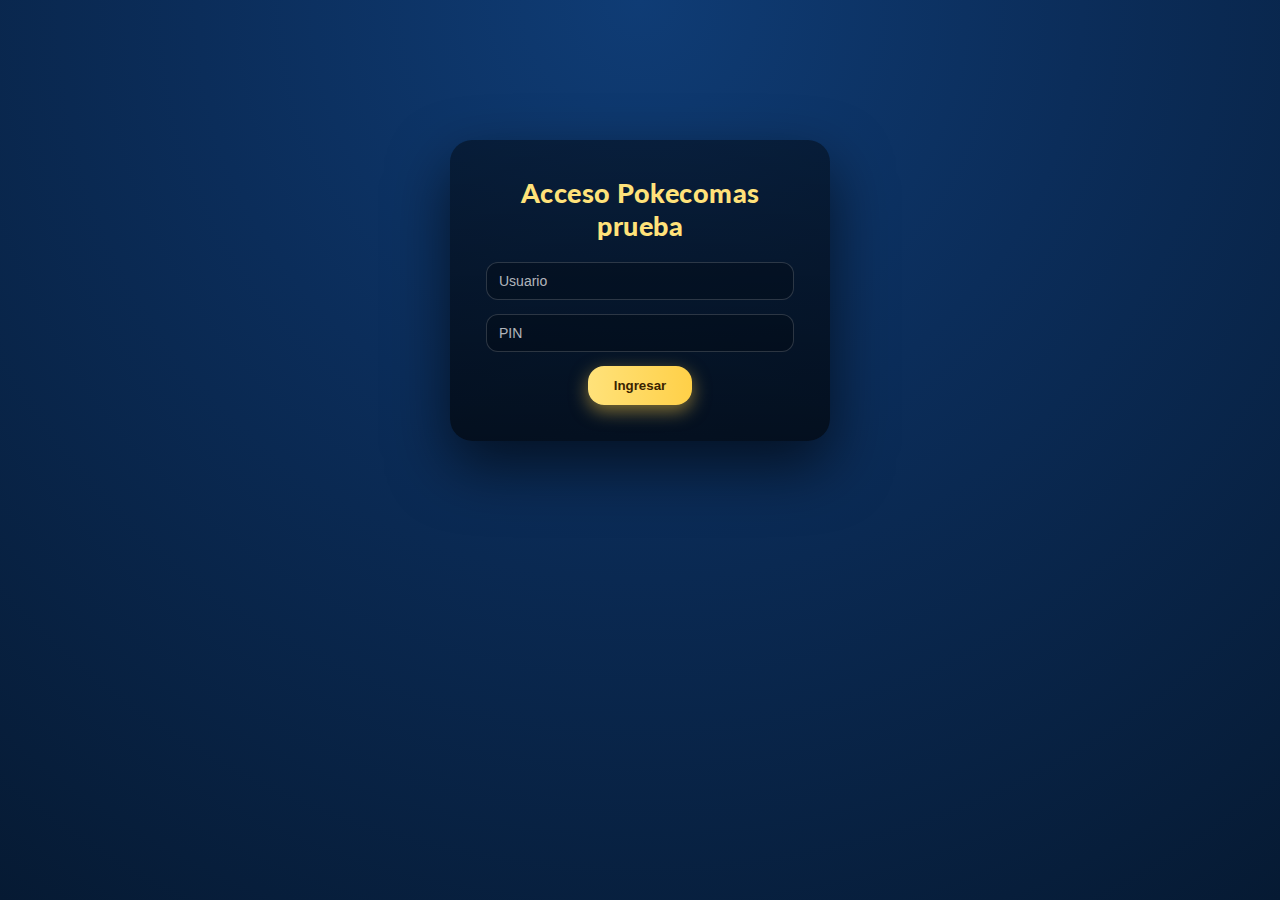
<file: panel/index.html>
<!DOCTYPE html>
<html lang="es">
<head>
  <meta charset="UTF-8" />
  <title>Panel Pokecomas</title>
  <link rel="icon" type="image/png" href="favicon.png" />
  <link rel="stylesheet" href="panel.css" />
</head>
<body>

  <!-- ===== LOGIN ===== -->
  <div id="login" class="login-box">
    <h2>Acceso Pokecomas prueba</h2>

    <form id="loginForm">
      <input id="user" placeholder="Usuario" required />
      <input id="pin" type="password" placeholder="PIN" required />
      <button type="submit" class="btn-gold">Ingresar</button>
    </form>
  </div>

  <!-- ===== LOADING ===== -->
  <div id="loading" class="loading-box" style="display:none">
    <div class="spinner"></div>
    <p>Cargando usuarios…</p>
  </div>

  <!-- ===== PANEL ===== -->
  <div id="panel" class="panel-box" style="display:none">

    <!-- Tabs -->
<div class="tabs" style="display: flex; justify-content: space-between; align-items: center;">
      <div>
        <button class="tab-btn active" data-tab="tabRegistros">Códigos entrenador</button>
        <button class="tab-btn" data-tab="tabTorneos">Torneos</button>
      </div>
      <button id="btnLogout" class="btn-danger btn-mini" style="margin-left: auto;">Cerrar Sesión</button>
    </div>
    <!-- =====================================================
         TAB: TORNEOS
    ====================================================== -->
    <div id="tabTorneos" class="tab-content" style="display:none;">
      <hr style="opacity:.25; margin:30px 0;">
      <h2>Torneos</h2>

      <!-- ✅ BOTÓN CREAR CENTRADO ARRIBA -->
      <div class="card" style="text-align:center; margin-bottom:16px;">
        <button class="btn-gold" id="btnOpenCreateModal" type="button" style="min-width:220px;">
          ➕ Crear torneo
        </button>
        
      </div>

      <!-- ===== LISTA / SELECCIÓN ===== -->
      <div class="card" style="margin-bottom:12px;">
        <div style="display:flex; align-items:center; justify-content:space-between; gap:10px; flex-wrap:wrap;">
          <h3 style="margin:0;">Torneos creados</h3>

          <!-- ✅ BOTONES HORIZONTALES (debajo del título visualmente, pero aquí van a la derecha en desktop) -->
          <div class="row-actions" style="justify-content:flex-end;">
            <button class="btn-gold" id="btnTorneoParticipantes" type="button" style="margin-top:10px;">
  👥 Participantes
</button>

            <button class="btn-gold" id="btnOpenEditModal" type="button">✏️ Editar</button>
            <button class="btn-gold" id="btnTorneoRefrescarLista" type="button">📋 Recargar lista</button>
          <button class="btn-gold" id="btnTorneoAsignarNumeros" type="button" style="background:#8b5cf6;">
  🔢 Numerar Participantes
</button>
            <button class="btn-gold" id="btnTorneoToggleInscripciones" type="button">Cargando</button>
           
<button id="btnDownloadBracket" class="btn-mini" style="margin-top:10px; background: #2e7d32;">
  🏆 Descargar VS y Bracket
</button>
<button id="btnExportJson">⬇ Descargar JSON</button>
<button class="btn-gold" id="btnImportJson" type="button" style="background:#d97706;">
  ⬆ Importar JSON
</button>
<input type="file" id="fileImportJson" accept=".json" style="display:none;" />
            <button id="btnCerrarManual" class="btn-gold" style="background:#2563eb; border-color:#1d4ed8;">Fase de preparacion</button>
      <button id="btnIniciar30m" class="btn-gold" style="display:none;">Iniciar 30 Minutos</button>
      <button id="btnForceStart" class="btn-red" style="display:none;">Terminar Prep Ya</button>

<button class="btn-gold" id="btnTorneoSeed40" type="button">🧪 Poblar 40</button>

            <button class="btn-gold" id="btnTorneoGenerarSingle" type="button">🏆 Generar</button>
            <button class="btn-gold" id="btnTorneoExportarExcel" type="button" style="background:#27ae60;">
  📊 Descargar Excel
</button>
            <button class="btn-danger" id="btnTorneoEliminar" type="button">🗑️ Borrar</button>
          </div>
        </div>

        <div class="row two" style="margin-top:12px;">
          <div>
            <label>Seleccionar torneo</label>
            <select id="tSelect">
              <option value="">Cargando…</option>
            </select>
          </div>

          <!-- (opcional) espacio para cosas futuras / indicadores -->
          <div style="display:flex; align-items:end; justify-content:flex-end; gap:10px; flex-wrap:wrap;">
            <!-- Dejo estos ids por si tu JS todavía los busca (no afecta si no los usas) -->
            <button class="btn-gold" id="btnTorneoActualizar" type="button" style="display:none;">🔄 Actualizar torneo</button>
            <button class="btn-gold" id="btnTorneoGuardarReglas" type="button" style="display:none;">💾 Guardar reglas</button>
          </div>
        </div>

        <!-- ✅ STATUS -->
        <div id="torneoStatusBox" class="t-status" style="margin-top:14px;">
          <div class="t-status-top">
            <div class="t-title" id="tStatusTitle">—</div>
            <div class="t-id" id="tStatusId">—</div>
          </div>

          <div class="t-badges" id="tStatusBadges"></div>
          <div class="t-meta" id="tStatusMeta"></div>
          <div class="t-rules" id="tStatusRules"></div>
          <div class="t-inscritos" id="torneoInscritosInfo"></div>
        </div>
      </div>

      <!-- ===== MATCHES ===== -->
      <div class="card">
        <h3 style="margin:0 0 8px;">Matches</h3>

        <table>
          <thead>
  <tr>
    <th>Match</th>
    <th>Ronda</th>
    <th>Partida</th>
    <th>Editar</th>
  </tr>
</thead>

          <tbody id="torneoMatchesBody"></tbody>
        </table>
      </div>

    </div>

    <!-- =====================================================
         TAB: REGISTROS
    ====================================================== -->
    <div id="tabRegistros" class="tab-content">
      <h2>Registros pendientes</h2>

      <button id="btnActualizar" onclick="actualizarDatos()">
        🔄 Actualizar datos
      </button>

      <table>
        <thead>
          <tr>
            <th>Nombre</th>
            <th>Pokémon</th>
            <th>Código</th>
            <th>Campfire</th>
            <th>Acciones</th>
          </tr>
        </thead>
        <tbody id="tablaBody"></tbody>
      </table>
    </div>

  </div>

  <!-- ===== TOAST ===== -->
  <div id="toastBox"></div>

  <!-- =====================================================
       MODAL TORNEO (CREAR / EDITAR)
       ✅ MISMO FORM, MISMOS IDS QUE TU JS USA
  ====================================================== -->
  <div id="torneoModal" class="modal" style="display:none;">
    <div class="modal-backdrop" data-close="1"></div>

    <div class="modal-card">
      <div class="modal-head">
        <div>
          <div class="modal-title" id="torneoModalTitle">Crear torneo</div>
          <div class="modal-sub" id="torneoModalSub">Completa los datos</div>
        </div>
        <button class="modal-x" type="button" data-close="1">✕</button>
      </div>

      <div class="modal-body">

  <!-- TÍTULO / FECHA -->
  <div class="row two">
    <div>
      <label>Título del torneo</label>
      <input id="tTitle" placeholder="Ej: Torneo Pokecomas - Febrero" />
    </div>
    <div>
      <label>Fecha y hora</label>
      <input id="tDateTime" type="datetime-local" />
    </div>
  </div>

  <!-- FORMATO / MODALIDAD -->
  <div class="row two">
    <div>
      <label>Formato</label>
      <select id="tFormat">
        <option value="single">Eliminación directa</option>
        <option value="double">Doble eliminación</option>
        <option value="groups">Grupos + Playoffs</option>
        <option value="swiss">Suizo</option>
      </select>
    </div>

    <div>
      <label>Modalidad</label>
      <select id="tMode">
        <option value="presencial">Presencial</option>
        <option value="virtual">Virtual</option>
      </select>
    </div>
  </div>

  <!-- ✅ OPCIONES PRESENCIALES (AVANZADO) -->
  <div id="tVenueCard" class="card" style="margin-top:14px; display:none;">
    <div style="display:flex; align-items:center; justify-content:space-between; gap:10px;">
      <h3 style="margin:0;">Presencial: mesas y escenario</h3>
      <small class="poke-muted">Solo aparece si Modalidad = Presencial</small>
    </div>

    <div class="row two" style="margin-top:10px;">
      <div>
        <label>Mesas disponibles (partidas simultáneas)</label>
        <input id="tTablesCount" type="number" min="1" max="64" placeholder="Ej: 8" />
        <small class="poke-muted">El sistema asigna Mesa 1..N automáticamente por match.</small>
      </div>

      <div>
        <label>Escenario principal</label>
        <label class="bo-toggle" style="margin-top:6px;">
          <input type="checkbox" id="tHasMainStage" />
          <span>Activar</span>
        </label>
        <small class="poke-muted">Si está activado, la Final va siempre al escenario principal.</small>
      </div>
    </div>

    <div id="tMainStageAdv" style="margin-top:10px; display:none;">
      <div class="row two">
        <div>
          <label>Desde qué fase va al escenario</label>
          <select id="tMainStageFrom">
            <option value="final">Solo final</option>
            <option value="semis" selected>Semifinales + final</option>
            <option value="quarters">Cuartos + semis + final</option>
          </select>
        </div>

        <div>
          <label>Antes de esa fase: % aleatorio en escenario</label>
          <input id="tMainStageRandomPct" type="number" min="0" max="100" placeholder="Ej: 10" />
<small class="poke-muted">0 = ningún turno usa escenario. 100 = 1 match en escenario en cada turno.</small>
        </div>
      </div>
    </div>
  </div>


  <!-- BEST OF / SUGERIDO -->
  <div class="row two">
    <div>
      <label>Best Of</label>
      <select id="tBestOf">
        <option value="3">BO3</option>
        <option value="5">BO5</option>
      </select>
    </div>

    <div>
      <label>Sugerido (participantes)</label>
      <input id="tSuggested" placeholder="Ej: 16 (vacío = auto)" />
    </div>
  </div>

      <!-- ✅ BO POR FASE (DEFAULT: ON) -->
      <div class="card" style="margin-top:14px;">
        <div class="bo-head">
          <div class="bo-head-left">
            <h3 style="margin:0;">BO por fase</h3>

            <label class="bo-toggle" title="Si desactivas, se usa el Best Of global">
              <input type="checkbox" id="tBoPerPhase" checked />
              <span>Activado</span>
            </label>
          </div>

          <button type="button" class="icon-btn" id="btnBoAdvOpen" title="Configuración avanzada">
            ⚙
          </button>
        </div>

        <div class="bo-summary" id="tBoPhaseSummary">
          Grupos: BO1 · Llaves: BO3 · Final: BO5
        </div>

        <!-- hidden values (se guardan en Sheets) -->
        <input type="hidden" id="tBoGroups" value="1" />
        <input type="hidden" id="tBoPlayoffs" value="3" />
        <input type="hidden" id="tBoFinal" value="5" />

        <small class="poke-muted">
          Si desactivas BO por fase, se usará el “Best Of” global de arriba.
        </small>
      </div>

      <div id="matchesToolbar" style="display:flex;flex-direction:column;gap:8px;margin:10px 0 12px;">
  <div style="display:flex;gap:8px;flex-wrap:wrap;align-items:center;">
    <span style="opacity:.85;font-size:12px;">Match actual</span>
    <select id="currentMatchSelect" style="min-width:260px;flex:1;"></select>
    <button id="btnSetCurrentMatch" class="btn btn-sm btn-report">Poner actual</button>
    <button id="btnClearCurrentMatch" class="btn btn-sm btn-edit">Limpiar</button>
  </div>

  <div style="display:flex;gap:8px;flex-wrap:wrap;align-items:center;">
    <span id="battlePausedBadge" class="chip" style="padding:4px 10px;border-radius:999px;font-size:12px;">EN VIVO</span>
    <button id="btnToggleBattlePause" class="btn btn-sm">Pausar</button>
  </div>

  <div id="currentMatchHint" style="opacity:.8;font-size:12px;"></div>
</div>


  <!-- LIGA (DEBAJO de BestOf/Sugerido) -->
  <div class="row one">
    <div>
      <label>Liga</label>

      <div class="league-inline">
        <div>
          <div class="league-sub">Ligas principales</div>
          <div id="tLeagueMainChips" class="mini-chips league-chips"></div>
          <small class="poke-muted">Puedes elegir 1 a 4 ligas.</small>
        </div>

        <div>
          <div class="league-sub">Desempate</div>
          <div id="tLeagueTiebreakChips" class="mini-chips league-chips"></div>
          <small class="poke-muted">Opcional: incluso con 1 liga (ej: 2 de 1500 y desempate 500).</small>
        </div>
      </div>

      <input type="hidden" id="tLeaguePlan" value="super1500" />
      <small class="poke-muted" id="tLeaguePlanPreview"></small>
    </div>
  </div>

    <!-- PREMIOS + ESTADO -->
  <div class="card" style="margin-top:14px;">
    <h3 style="margin:0 0 8px;">Premios y estado</h3>

    <!-- Estado del torneo -->
    <div class="row two">
      <div>
        <label>Estado</label>
        <select id="tStatus">
          <option value="active">Activo</option>
          <option value="finished">Finalizado</option>
        </select>
        <small class="poke-muted">Se usa para ordenar la lista (activos arriba). También puede setearse automático al terminar la final.</small>
      </div>

      <div>
        <label>Premios (nombre + URL de ícono)</label>
        <button type="button" class="btn-ghost" id="btnAddPrize">➕ Añadir premio</button>
        <small class="poke-muted">Puedes subir imágenes a tu dominio y pegar aquí la URL.</small>
      </div>
    </div>

    <!-- lista dinámica -->
    <div id="tPrizesList" class="prize-list"></div>

    <!-- hidden: se guarda como JSON -->
    <input type="hidden" id="tPrizesJson" value="[]">
  </div>


  <!-- REGLAS -->
  <div class="card" style="margin-top:14px;">
    <h3 style="margin:0 0 8px;">Reglas del torneo</h3>
    <!-- ✅ MULTI-LIGA: editor por liga (se activa cuando eliges 2+ ligas) -->
<div id="leagueRulesBar" class="league-rules-bar" style="display:none;">
  <div class="row two">
    <div>
      <label>Editar reglas de liga</label>
      <select id="lrLeagueSelect"></select>
      <div class="tiny muted" id="lrModeNote">
        En modo multi-liga, estas reglas se guardan en <b>leagueRulesJson</b> (ya no existe “regla global”).
      </div>
    </div>

    <div>
      <label>Copiar reglas</label>
      <div class="row" style="grid-template-columns:1fr auto; gap:10px;">
        <select id="lrCopyFromSelect"></select>
        <button type="button" class="btn" id="lrCopyBtn">Copiar →</button>
      </div>
      <div class="tiny muted">Copia las reglas desde otra liga hacia la liga seleccionada.</div>
    </div>
  </div>

  <input type="hidden" id="tLeagueRulesJson" value="">
</div>

<div class="rules-grid">
  <!-- FAST -->
  <div>
    <label>Ataques básicos prohibidos (busca y selecciona)</label>
    <div class="poke-wrap">
      <input id="tBanFastSearch" placeholder="Escribe: Contraataque / Counter / a bocajarro..." autocomplete="new-password"/>
      <div id="tBanFastDrop" class="poke-dropdown"></div>
    </div>
    <div id="tBanFastChips" class="poke-chips"></div>
    <input type="hidden" id="tBanFast" value="" />
    <small class="poke-muted">Se guardará como IDs separados por coma</small>
  </div>

  <!-- CHARGED -->
  <div>
    <label>Ataques cargados prohibidos (busca y selecciona)</label>
    <div class="poke-wrap">
      <input id="tBanChargedSearch" placeholder="Escribe: Hidrocañón / Hydro Cannon / ..." autocomplete="new-password" />
      <div id="tBanChargedDrop" class="poke-dropdown"></div>
    </div>
    <div id="tBanChargedChips" class="poke-chips"></div>
    <input type="hidden" id="tBanCharged" value="" />
    <small class="poke-muted">Se guardará como IDs separados por coma</small>
  </div>

  <!-- POKÉMON: PROHIBIDO + PERMITIDO (MISMA FILA) -->
  <div>
    <label>Pokémon prohibidos (busca y selecciona)</label>
    <div class="poke-wrap">
      <input id="tBanPokemonSearch" placeholder="Escribe: pika, char, regi..." autocomplete="new-password" />
      <div id="tBanPokemonDrop" class="poke-dropdown"></div>
    </div>
    <div id="tBanPokemonChips" class="poke-chips"></div>
    <input type="hidden" id="tBanPokemon" value="" />
    <small class="poke-muted">Se guardará como IDs separados por coma (ej: 25, 25_s, 25_b1)</small>
  </div>

  <div>
    <label>Pokémon permitidos (excepciones) (busca y selecciona)</label>
    <div class="poke-wrap">
      <input id="tAllowedPokemonSearch" placeholder="Ej: registeel, sableye…" autocomplete="new-password" />
      <div id="tAllowedPokemonDrop" class="poke-dropdown"></div>
    </div>
    <div id="tAllowedPokemonChips" class="poke-chips"></div>
    <input type="hidden" id="tAllowedPokemon" value="" />
    <small class="poke-muted">Se guardará como IDs separados por coma</small>
  </div>

  <!-- TIPOS: PROHIBIDOS + PERMITIDOS -->
  <div>
    <label>Tipos prohibidos (elige)</label>
    <div id="tBanTypesChips" class="mini-chips mini-chips-ban"></div>
    <input type="hidden" id="tBanTypes" value="" />
    <small class="poke-muted">Ej: fire, water, fairy…</small>
  </div>

  <div>
    <label>Tipos permitidos (elige)</label>
    <div id="tAllowTypesChips" class="mini-chips mini-chips-allow"></div>
    <input type="hidden" id="tAllowTypes" value="" />
    <small class="poke-muted">Opcional</small>
  </div>

  <!-- CATEGORÍAS: PERMITIDAS + PROHIBIDAS -->
  <div>
    <label>Categorías permitidas (elige)</label>
    <div id="tAllowCategoriesChips" class="mini-chips mini-chips-allow"></div>
    <input type="hidden" id="tAllowCategories" value="" />
    <small class="poke-muted">Ej: shiny, mega, purified…</small>
  </div>

<div>
        <label>Categorías prohibidas (elige)</label>
        <div id="tBanCategoriesChips" class="mini-chips mini-chips-ban"></div>
        <input type="hidden" id="tBanCategories" value="" />
        <small class="poke-muted">Ej: legendary, mythical, baby…</small>
      </div>
    </div> </div> </div> <div class="modal-foot">
        <button class="btn-danger" id="btnModalCancel" type="button" data-close="1">Cancelar</button>
        <button class="btn-gold" id="btnTorneoCrear" type="button">➕ Crear torneo</button>
        <button class="btn-gold" id="btnTorneoGuardarCambios" type="button" style="display:none;">💾 Guardar cambios</button>
      </div>
    </div> </div> 

   
  <!-- =====================================================
       SUBMODAL: BO CONFIGURACIÓN AVANZADA
  ====================================================== -->
  <div id="boAdvModal" class="submodal" style="display:none;">
    <div class="submodal-backdrop" data-boadv-close="1"></div>

    <div class="submodal-card">
      <div class="submodal-head">
        <div>
          <div class="submodal-title">BO - Configuración avanzada</div>
          <div class="modal-sub">Define BO por fase (Grupos / Llaves / Final)</div>
        </div>
        <button class="modal-x" type="button" data-boadv-close="1">✕</button>
      </div>

      <div class="submodal-body">

        <div class="row three">
          <div>
            <label>Grupos</label>
            <select id="boAdvGroups">
              <option value="1">BO1</option>
              <option value="3">BO3</option>
              <option value="5">BO5</option>
            </select>
          </div>

          <div>
            <label>Llaves / Playoffs</label>
            <select id="boAdvPlayoffs">
              <option value="1">BO1</option>
              <option value="3">BO3</option>
              <option value="5">BO5</option>
            </select>
          </div>

          <div>
            <label>Final</label>
            <select id="boAdvFinal">
              <option value="1">BO1</option>
              <option value="3">BO3</option>
              <option value="5">BO5</option>
            </select>
          </div>
        </div>

        <div class="bo-preview">
          <div class="tiny muted">Vista previa</div>
          <div id="boAdvPreview" class="bo-summary">
            Grupos: BO1 · Llaves: BO3 · Final: BO5
          </div>
        </div>

      </div>

      <div class="submodal-foot">
        <button class="btn-danger" type="button" data-boadv-close="1">Cancelar</button>
        <button class="btn-gold" type="button" id="btnBoAdvApply">Aplicar</button>
      </div>
    </div>
  </div>


  <!-- =====================================================
     MODAL: PARTICIPANTES INSCRITOS (ADMIN)
====================================================== -->
<div id="participantsModal" class="modal" style="display:none;">
  <div class="modal-backdrop" data-pclose="1"></div>

  <div class="modal-card modal-card--wide">
    <div class="modal-head">
      <div>
        <div class="modal-title">Participantes inscritos</div>
        <div class="modal-sub" id="pModalSub">—</div>
      </div>
      <button class="modal-x" type="button" data-pclose="1">✕</button>
    </div>

    <div class="modal-body">
      <div class="row two" style="align-items:end;">
        <div>
          <label>Buscar</label>
          <input id="pSearch" placeholder="Nombre / Nick / Código / PlayerId" />
        </div>

        <div style="display:flex; gap:10px; justify-content:flex-end; flex-wrap:wrap;">
          <div style="min-width:180px;">
            <label>Filtro</label>
            <select id="pFilter">
              <option value="activos">Activos</option>
              <option value="todos">Todos</option>
              <option value="baja">Solo BAJA</option>
            </select>
          </div>

          <div class="p-stats">
            <div class="p-stat">
              <div class="tiny muted">Total</div>
              <div id="pCountTotal" class="p-stat-v">0</div>
            </div>
            <div class="p-stat">
              <div class="tiny muted">Activos</div>
              <div id="pCountActivos" class="p-stat-v">0</div>
            </div>
            <div class="p-stat">
              <div class="tiny muted">BAJA</div>
              <div id="pCountBaja" class="p-stat-v">0</div>
            </div>
          </div>
<button class="btn-gold" id="btnPAdd" style="margin-left: auto;">➕ Agregar Participante</button>
          <button class="btn-gold" id="pBtnRefresh" type="button" style="height:42px;">🔄</button>
        </div>
      </div>

      <div class="p-help" id="pHelpBox" style="margin-top:10px;"></div>

      <div class="p-table-wrap" style="margin-top:12px;">
        <table>
          <thead>
            <tr>
              <th>Asis.</th>
              <th>PlayerId</th>
              <th>Nombre</th>
              <th>Nick</th>
              <th>Código</th>
              <th>Campfire</th>
              <th>Pokémon (6)</th>
              <th>Estado</th>
              <th>Acciones</th>
            </tr>
          </thead>
          <tbody id="pTbody"></tbody>
        </table>
      </div>
    </div>

    <div class="modal-foot">
      <button class="btn-danger" type="button" data-pclose="1">Cerrar</button>
    </div>
  </div>
</div>

<!-- =====================================================
     MODAL: EDITAR / REEMPLAZAR PARTICIPANTE
====================================================== -->
<div id="participantEditModal" class="modal" style="display:none;">
  <div class="modal-backdrop" data-peclose="1"></div>

  <div class="modal-card">
    <div class="modal-head">
      <div>
        <div class="modal-title" id="peTitle">Editar participante</div>
        <div class="modal-sub" id="peSub">—</div>
      </div>
      <button class="modal-x" type="button" data-peclose="1">✕</button>
    </div>

    <div class="modal-body">
      <div class="row two">
        <div>
          <label>Nombre</label>
          <input id="peNombre" />
        </div>
        <div>
          <label>Nick</label>
          <input id="peNick" />
        </div>
      </div>

      <div class="row two">
        <div>
          <label>Código entrenador</label>
          <input id="peCodigo" />
        </div>
        <div>
          <label>Campfire / Celular</label>
          <input id="peCampfire" />
        </div>
      </div>

      <div class="row two" style="margin-top:10px;">
        <div style="display:flex; gap:10px; align-items:center; flex-wrap:wrap;">
          <label style="margin:0; display:flex; gap:8px; align-items:center;">
            <input type="checkbox" id="peResetAsistencia" />
            Resetear asistencia
          </label>
          <div class="tiny muted" id="pePlayerIdInfo">—</div>
        </div>

        <div style="display:flex; justify-content:flex-end; align-items:center;">
          <div class="tiny muted">Selecciona Pokémon (Normal/Oscuro/etc.)</div>
        </div>
      </div>

      <div class="row three">
        <div class="poke-wrap">
          <label>P1</label>
          <input id="peP1" placeholder="Buscar..." />
          <div id="peP1Drop" class="poke-dropdown" style="display:none;"></div>
        </div>
        <div class="poke-wrap">
          <label>P2</label>
          <input id="peP2" placeholder="Buscar..." />
          <div id="peP2Drop" class="poke-dropdown" style="display:none;"></div>
        </div>
        <div class="poke-wrap">
          <label>P3</label>
          <input id="peP3" placeholder="Buscar..." />
          <div id="peP3Drop" class="poke-dropdown" style="display:none;"></div>
        </div>
      </div>

      <div class="row three">
        <div class="poke-wrap">
          <label>P4</label>
          <input id="peP4" placeholder="Buscar..." />
          <div id="peP4Drop" class="poke-dropdown" style="display:none;"></div>
        </div>
        <div class="poke-wrap">
          <label>P5</label>
          <input id="peP5" placeholder="Buscar..." />
          <div id="peP5Drop" class="poke-dropdown" style="display:none;"></div>
        </div>
        <div class="poke-wrap">
          <label>P6</label>
          <input id="peP6" placeholder="Buscar..." />
          <div id="peP6Drop" class="poke-dropdown" style="display:none;"></div>
        </div>
      </div>

      <div class="p-edit-warn" id="peWarn" style="margin-top:10px;"></div>
    </div>

    <div class="modal-foot">
      <button class="btn-danger" type="button" data-peclose="1">Cancelar</button>
      <button class="btn-gold" id="btnPeSave" type="button">💾 Guardar</button>
    </div>
  </div>
</div>

 

  <script src="panel.js"></script>
</body>
</html>
</file>
<file: panel/panel.css>
@import url('https://fonts.googleapis.com/css2?family=Lato:wght@400;700;900&display=swap');

* {
  box-sizing: border-box;
}

html, body {
  margin: 0;
  min-height: 100%;
  font-family: 'Lato', sans-serif;
  color: #fff;
}

/* ===== FONDO GLOBAL ===== */
body {
  background: radial-gradient(
      circle at top,
      #0f3c75 0%,
      #0b2d5a 40%,
      #061a33 100%
  );
  background-attachment: fixed;
  background-repeat: no-repeat;
}

/* ===== CONTENEDORES ===== */
.panel-box {
  max-width: 1100px;
  margin: 60px auto;
  padding: 32px;
  border-radius: 22px;
  background: linear-gradient(
    180deg,
    rgba(255,255,255,0.12),
    rgba(255,255,255,0.04)
  );
  backdrop-filter: blur(12px);
  border: 1px solid rgba(255,255,255,0.18);
  box-shadow: 0 20px 50px rgba(0,0,0,0.45);
}

.login-box {
  max-width: 380px;
  margin: 140px auto;
  padding: 36px;
  border-radius: 22px;
  background: linear-gradient(
    180deg,
    rgba(0,0,0,0.45),
    rgba(0,0,0,0.65)
  );
  text-align: center;
  box-shadow: 0 25px 60px rgba(0,0,0,0.6);
}

/* ===== TITULOS ===== */
h2 {
  margin-top: 0;
  margin-bottom: 20px;
  font-weight: 900;
  text-align: center;
  color: #ffe27a;
  letter-spacing: 0.5px;
}

/* ===== INPUTS ===== */
input {
  width: 100%;
  padding: 13px 14px;
  margin-bottom: 14px;
  border-radius: 14px;
  border: none;
  background: rgba(255,255,255,0.18);
  color: #fff;
  font-size: 14px;
  outline: none;
}

input::placeholder {
  color: rgba(255,255,255,0.7);
}

/* ===== BOTONES ===== */
button {
  padding: 12px 26px;
  border-radius: 16px;
  border: none;
  cursor: pointer;
  font-weight: 900;
  transition: transform .15s ease, box-shadow .15s ease, opacity .15s;
}

button:active {
  transform: scale(0.96);
}

.btn-gold {
  background: linear-gradient(90deg,#ffe27a,#ffd048);
  color: #3a2300;
  box-shadow: 0 6px 18px rgba(255,208,72,0.5);
}

.btn-gold:hover {
  box-shadow: 0 10px 30px rgba(255,208,72,0.75);
}

/* ===== BOTÓN ACTUALIZAR ===== */
.update-wrap {
  display: flex;
  justify-content: center;
  margin-bottom: 26px;
}

#btnActualizar {
  background: linear-gradient(90deg,#4facfe,#00f2fe);
  color: #00324a;
  font-size: 14px;
  box-shadow: 0 6px 20px rgba(0,242,254,0.5);
}

#btnActualizar:hover {
  box-shadow: 0 10px 30px rgba(0,242,254,0.75);
}

/* ===== TABLA ===== */
table {
  width: 100%;
  border-collapse: collapse;
  overflow: hidden;
  border-radius: 14px;
}

thead {
  background: rgba(255,255,255,0.18);
}

th {
  padding: 14px;
  text-transform: uppercase;
  font-size: 12px;
  letter-spacing: 1px;
}

td {
  padding: 12px;
  border-bottom: 1px solid rgba(255,255,255,0.12);
  text-align: center;
}

tr:hover {
  background: rgba(255,255,255,0.06);
}

/* ===== ACCIONES ===== */
.action-btn {
  padding: 7px 14px;
  border-radius: 12px;
  font-size: 13px;
  margin: 0 3px;
  box-shadow: 0 4px 12px rgba(0,0,0,0.3);
}

.aprobar {
  background: linear-gradient(90deg,#2ecc71,#27ae60);
  color: #fff;
}

.rechazar {
  background: linear-gradient(90deg,#e74c3c,#c0392b);
  color: #fff;
}

/* ===== EFECTO VISUAL FILA ===== */
tr.aprobado {
  animation: aprobarFade 0.6s ease forwards;
}

tr.rechazado {
  animation: rechazarFade 0.6s ease forwards;
}

@keyframes aprobarFade {
  to {
    opacity: 0;
    transform: translateX(40px);
  }
}

@keyframes rechazarFade {
  to {
    opacity: 0;
    transform: translateX(-40px);
  }
}


/* ===== LOADING ===== */
.loading-box {
  display: flex;
  align-items: center;
  justify-content: center;
  gap: 14px;
  padding: 18px;
  margin-bottom: 20px;
  border-radius: 16px;
  background: rgba(0,0,0,0.35);
  font-weight: 700;
  color: #ffe27a;
  animation: fadeIn .3s ease;
}

.spinner {
  width: 28px;
  height: 28px;
  border: 3px solid rgba(255,255,255,0.2);
  border-top: 3px solid #ffe27a;
  border-radius: 50%;
  animation: spin 1s linear infinite;
}

@keyframes spin {
  to { transform: rotate(360deg); }
}

@keyframes fadeIn {
  from { opacity: 0; }
  to   { opacity: 1; }
}

/* ===== TOAST ===== */
#toastBox {
  position: fixed;
  bottom: 30px;
  right: 30px;
  display: flex;
  flex-direction: column;
  gap: 12px;
  z-index: 9999;
}

.toast {
  padding: 14px 20px;
  border-radius: 16px;
  font-weight: 800;
  color: white;
  min-width: 220px;
  animation: toastIn .4s ease, toastOut .4s ease 2.6s forwards;
  box-shadow: 0 10px 30px rgba(0,0,0,0.45);
}

.toast.ok {
  background: linear-gradient(90deg,#2ecc71,#27ae60);
}

.toast.error {
  background: linear-gradient(90deg,#e74c3c,#c0392b);
}

@keyframes toastIn {
  from { opacity: 0; transform: translateY(20px); }
  to   { opacity: 1; transform: translateY(0); }
}

@keyframes toastOut {
  to { opacity: 0; transform: translateY(20px); }
}

html {
  font-size: clamp(16px, 2.5vw, 18px);
}


/* =====================================================
   📱 RESPONSIVE MOBILE (VERSIÓN LIMPIA)
===================================================== */
@media (max-width: 768px) {

  html {
    font-size: 18px;
  }

  body {
    background-attachment: scroll;
  }

  /* TITULOS */
  h2 {
    font-size: 22px;
    margin-bottom: 16px;
  }

  /* LOGIN */
  .login-box {
    margin: 80px 16px;
    padding: 28px 22px;
  }

  /* INPUTS */
  input {
    font-size: 16px; /* evita zoom iOS */
    padding: 14px;
  }

  /* BOTONES */
  button {
    width: 100%;
    font-size: 16px;
    padding: 14px;
  }

  /* PANEL */
  .panel-box {
    margin: 18px 10px;
    padding: 18px 14px;
    border-radius: 18px;
  }

  #btnActualizar {
    width: 100%;
    font-size: 15px;
  }

  /* LOADING */
  .loading-box {
    font-size: 14px;
    padding: 14px;
  }

  /* TABLA → TARJETAS */
  table, thead, tbody, th, tr {
    display: block;
    width: 100%;
  }

  thead { display: none; }

  tr {
    margin-bottom: 14px;
    padding: 14px;
    border-radius: 16px;
    background: rgba(255,255,255,0.08);
    box-shadow: 0 8px 24px rgba(0,0,0,0.35);
  }

  td {
    display: flex;
    justify-content: space-between;
    align-items: center;
    padding: 8px 6px;
    border: none;
    font-size: 14px;
  }

  td::before {
    content: attr(data-label);
    font-weight: 900;
    color: #ffe27a;
    font-size: 12px;
    text-transform: uppercase;
  }

  td.acciones {
    display: flex;
    gap: 10px;
    margin-top: 10px;
  }

  .action-btn {
    flex: 1;
    padding: 12px;
    font-size: 14px;
  }

  /* TOAST */
  #toastBox {
    right: 50%;
    transform: translateX(50%);
    bottom: 20px;
    align-items: center;
  }

  .toast {
    width: calc(100vw - 40px);
    text-align: center;
  }
}

.card{
  background: rgba(255,255,255,.06);
  border: 1px solid rgba(255,255,255,.14);
  border-radius: 16px;
  padding: 14px;
  margin-bottom: 12px;
  backdrop-filter: blur(6px);
}

.row{
  display:grid;
  grid-template-columns:1fr;
  gap:10px;
  margin-top: 8px;
}
.row.two{ grid-template-columns:1fr; }
.row.three{ grid-template-columns:1fr; }

@media(min-width:720px){
  .row.two{ grid-template-columns:1fr 1fr; }
  .row.three{ grid-template-columns:1fr 1fr 1fr; }
}

label{
  display:block;
  margin: 6px 0 6px;
  opacity:.85;
  font-size: 13px;
}

input, select{
  width:100%;
  padding: 10px 12px;
  border-radius: 12px;
  border: 1px solid rgba(255,255,255,.16);
  background: rgba(0,0,0,.22);
  color: #fff;
  outline:none;
}

.tabs{
  display:flex;
  gap:10px;
  margin: 10px 0 18px;
  flex-wrap: wrap;
}
.tab-btn{
  padding:10px 14px;
  border-radius:12px;
  border:1px solid rgba(255,255,255,.18);
  background: rgba(255,255,255,.06);
  color:#fff;
  cursor:pointer;
}
.tab-btn.active{
  background: linear-gradient(90deg, #ffd56a, #ffb800);
  color:#1a1a1a;
  border-color: transparent;
  font-weight:700;
}

.t-status{
  margin-top: 10px;
  padding: 12px 14px;
  border-radius: 14px;
  background: rgba(255,255,255,.06);
  border: 1px solid rgba(255,255,255,.10);
}

.t-status-top{
  display:flex;
  gap:10px;
  align-items:baseline;
  justify-content:space-between;
  flex-wrap:wrap;
}

.t-title{
  font-size: 18px;
  font-weight: 800;
  letter-spacing: .2px;
}

.t-id{
  opacity:.8;
  font-size: 12px;
}

.t-badges{
  display:flex;
  flex-wrap:wrap;
  gap:8px;
  margin-top: 10px;
}

.badge{
  display:inline-flex;
  align-items:center;
  gap:6px;
  padding: 6px 10px;
  border-radius: 999px;
  font-size: 12px;
  font-weight: 700;
  background: rgba(255,255,255,.08);
  border: 1px solid rgba(255,255,255,.10);
  opacity:.95;
}

.badge.ok{ background: rgba(0,255,150,.10); border-color: rgba(0,255,150,.25); }
.badge.warn{ background: rgba(255,190,0,.10); border-color: rgba(255,190,0,.25); }
.badge.lock{ background: rgba(255,80,80,.10); border-color: rgba(255,80,80,.25); }

.t-meta{
  margin-top: 10px;
  display:grid;
  grid-template-columns: repeat(2, minmax(160px, 1fr));
  gap: 8px 14px;
  opacity:.92;
  font-size: 13px;
}

.t-meta div{
  display:flex;
  justify-content:space-between;
  gap:12px;
}

.t-meta .k{ opacity:.75; }
.t-meta .v{ font-weight:700; }

/* ✅ filas full-width dentro del meta (ej: Premios) */
.t-meta div.full{
  grid-column: 1 / -1;
  justify-content: flex-start;
  align-items: flex-start;
  flex-wrap: wrap;
}
.t-meta div.full .k{
  min-width: 120px;
}
.t-meta div.full .v{
  text-align: left;
  white-space: normal;
  word-break: break-word;
}


.t-inscritos{
  margin-top: 10px;
  padding-top: 10px;
  border-top: 1px solid rgba(255,255,255,.10);
  opacity:.95;
  font-size: 13px;
  font-weight: 600;
}

.btn-gold.is-loading{
  opacity: .75;
  cursor: wait;
  position: relative;
}
.btn-gold.is-loading::after{
  content: " ⏳";
}

.btn-gold.open{
  background: linear-gradient(135deg,#1eaa6f,#3bd98a);
}
.btn-gold.close{
  background: linear-gradient(135deg,#b33a3a,#e06b6b);
}

/* estado loading genérico */
button.is-loading{
  opacity: .75;
  cursor: wait;
  pointer-events: none;
  position: relative;
}

/* mini spinner al costado del texto */
button.is-loading::after{
  content: "";
  width: 12px;
  height: 12px;
  border: 2px solid rgba(255,255,255,.6);
  border-top-color: rgba(255,255,255,1);
  border-radius: 50%;
  display: inline-block;
  margin-left: 8px;
  vertical-align: -2px;
  animation: spin .8s linear infinite;
}

@keyframes spin { to { transform: rotate(360deg); } }

/* colores opcionales para el toggle de inscripciones */
.btn-gold.open{
  background: linear-gradient(135deg,#1eaa6f,#3bd98a);
}
.btn-gold.close{
  background: linear-gradient(135deg,#b33a3a,#e06b6b);
}


textarea{
  width: 100%;
  box-sizing: border-box;
  border-radius: 12px;
  padding: 10px;
  margin-bottom: 14px;
  background: rgba(12,50,100,0.25);
  border: 1px solid rgba(255,220,120,0.30);
  color: #fff;
  resize: vertical;
}

.row-actions{
  display:flex;
  gap: 12px;
  flex-wrap: wrap;
}

.btn-danger{
  background: rgba(220, 50, 50, 0.85);
  border: 1px solid rgba(255,255,255,0.25);
  color: #fff;
  font-weight: 900;
  border-radius: 14px;
  padding: 10px 14px;
  cursor: pointer;
}
.btn-danger:hover{
  transform: scale(1.03);
}


/* =============================
   MULTI-LIGA (panel) - barra editor
============================= */
.league-rules-bar{
  margin: 10px 0 14px;
  padding: 12px;
  border-radius: 14px;
  background: rgba(255,255,255,0.06);
  border: 1px solid rgba(255,255,255,0.12);
}
.league-rules-bar select{
  width: 100%;
  padding: 10px 12px;
  border-radius: 12px;
  border: 1px solid rgba(255,255,255,0.18);
  background: rgba(0,0,0,0.25);
  color: #fff;
}
.league-rules-bar .tiny{
  font-size: 12px;
  opacity: .85;
  margin-top: 6px;
  line-height: 1.2;
}
.league-rules-bar .muted{ opacity: .8; }


/* ===== Reglas compactas ===== */
.rules-grid{
  display:grid;
  grid-template-columns: 1fr;
  gap: 10px;
}

@media(min-width:720px){
  .rules-grid{
    grid-template-columns: 1fr 1fr;
  }
  .rules-grid .full{
    grid-column: 1 / -1;
  }
}

/* textarea compacta como input */
textarea.rule-mini{
  width:100%;
  border-radius: 12px;
  padding: 10px 12px;
  background: rgba(0,0,0,.22);
  border: 1px solid rgba(255,255,255,.16);
  color:#fff;
  resize: vertical;
  min-height: 44px;      /* similar a input */
}

/* ===== Autocomplete Pokemon ===== */
.poke-wrap{ position: relative; }
.poke-dropdown{
  position:absolute;
  left:0; right:0;
  top: calc(100% + 6px);
  background: rgba(10,20,40,.95);
  border: 1px solid rgba(255,255,255,.16);
  border-radius: 14px;
  max-height: 240px;
  overflow:auto;
  z-index: 50;
  display:none;
}

.poke-item{
  padding: 10px 12px;
  cursor:pointer;
  display:flex;
  justify-content:space-between;
  gap:12px;
  border-bottom: 1px solid rgba(255,255,255,.08);
}
.poke-item:hover{ background: rgba(255,255,255,.08); }

.poke-muted{ opacity:.7; font-size: 12px; }

.poke-chips{
  display:flex;
  flex-wrap:wrap;
  gap:8px;
  margin-top: 10px;
}

.poke-chip{
  display:inline-flex;
  align-items:center;
  gap:8px;
  padding: 6px 10px;
  border-radius: 999px;
  background: rgba(255,255,255,.08);
  border: 1px solid rgba(255,255,255,.14);
  font-size: 12px;
  font-weight: 800;
}

.poke-chip.allow{
  border-color: rgba(46, 204, 113, .45);
  background: rgba(46, 204, 113, .10);
}

.poke-chip button{
  padding: 0;
  border: none;
  background: transparent;
  color: #fff;
  font-weight: 900;
  cursor: pointer;
}

/* ===== Autocomplete Pokemon (MEJORADO) ===== */

.poke-dropdown{
  position: absolute;
  left: 0; right: 0;
  top: calc(100% + 6px);

  background: #071225;              /* sólido (no transparente) */
  border: 1px solid rgba(255,255,255,.18);
  border-radius: 14px;

  max-height: 300px;
  overflow: auto;

  z-index: 9999;                    /* bien arriba */
  display: none;

  box-shadow: 0 22px 60px rgba(0,0,0,.65);
  pointer-events: auto;             /* clave para que reciba clicks */
}

.poke-item{
  pointer-events: auto;             /* por si algún contenedor lo bloquea */
}

.poke-item:last-child{
  border-bottom: none;
}

/* hover y focus visual */
.poke-item:hover{
  background: rgba(255, 255, 255, 0.10);
}

.poke-item:active{
  background: rgba(255, 255, 255, 0.16);
}

/* scrollbar más discreto (opcional) */
.poke-dropdown::-webkit-scrollbar{
  width: 10px;
}
.poke-dropdown::-webkit-scrollbar-thumb{
  background: rgba(255,255,255,.18);
  border-radius: 10px;
}

.t-rules{
  margin-top: 10px;
  padding-top: 10px;
  border-top: 1px solid rgba(255,255,255,.10);
}

/* ✅ Tabs de ligas (vista torneo en panel) */
.t-league-tabs{
  display: flex;
  flex-wrap: wrap;
  gap: 8px;
  margin-bottom: 10px;
}

.t-league-tab{
  border: 1px solid rgba(255,255,255,.16);
  background: rgba(0,0,0,.18);
  color: rgba(255,255,255,.92);
  padding: 7px 12px;
  border-radius: 999px;
  font-weight: 800;
  font-size: 12px;
  cursor: pointer;
}

.t-league-tab:hover{
  filter: brightness(1.06);
}

.t-league-tab.is-active{
  border-color: rgba(255,255,255,.32);
  background: rgba(255,255,255,.14);
}


.t-rules-grid{
  display: grid;
  grid-template-columns: 1fr;
  gap: 10px;
}

@media(min-width: 720px){
  .t-rules-grid{
    grid-template-columns: 1fr 1fr;
  }
  .t-rules-grid .full{
    grid-column: 1 / -1;
  }
}

.t-rule{
  background: rgba(0,0,0,.18);
  border: 1px solid rgba(255,255,255,.10);
  border-radius: 14px;
  padding: 10px 12px;
}

.t-rule-k{
  font-size: 12px;
  opacity: .75;
  font-weight: 900;
  text-transform: uppercase;
  letter-spacing: .6px;
  margin-bottom: 6px;
}

.t-rule-v{
  font-size: 13px;
  font-weight: 700;
  line-height: 1.35;
  word-break: break-word;
}

/* ===== Destacar PROHIBIDO / PERMITIDO ===== */
.t-rule.is-ban{
  background: rgba(255, 60, 60, 0.10);
  border: 1px solid rgba(255, 90, 90, 0.35);
}
.t-rule.is-ban .t-rule-k{
  color: rgba(255, 170, 170, 0.95);
}
.t-rule.is-ban .t-rule-v{
  color: rgba(255, 235, 235, 0.95);
}

.t-rule.is-allow{
  background: rgba(60, 255, 160, 0.10);
  border: 1px solid rgba(90, 255, 190, 0.35);
}
.t-rule.is-allow .t-rule-k{
  color: rgba(170, 255, 210, 0.95);
}
.t-rule.is-allow .t-rule-v{
  color: rgba(235, 255, 245, 0.95);
}


.card{ overflow: visible; position: relative; }


/* ===== Modal ===== */
.modal{
  position: fixed;
  inset: 0;
  z-index: 5000;
}
.modal-backdrop{
  position: absolute;
  inset: 0;
  background: rgba(0,0,0,.55);
  backdrop-filter: blur(6px);
}
.modal-card{
  position: relative;
  width: min(900px, calc(100vw - 24px));
  max-height: calc(100vh - 24px);
  margin: 12px auto;
  border-radius: 18px;
  background: rgba(15,25,45,.92);
  border: 1px solid rgba(255,255,255,.12);
  box-shadow: 0 30px 80px rgba(0,0,0,.65);
}
.modal-head{
  display:flex;
  justify-content: space-between;
  align-items:center;
  gap: 10px;
  padding: 14px 16px;
  border-bottom: 1px solid rgba(255,255,255,.10);
  position: sticky;
  top: 0;
  background: rgba(15,25,45,.92);
  backdrop-filter: blur(8px);
}
.modal-title{ font-weight: 900; font-size: 18px; color:#ffe27a; }
.modal-sub{ opacity:.75; font-size: 12px; margin-top: 2px; }
.modal-x{
  width: 42px;
  height: 42px;
  border-radius: 12px;
  background: rgba(255,255,255,.08);
  border: 1px solid rgba(255,255,255,.12);
  color:#fff;
  font-weight: 900;
}
.modal-body{ padding: 14px 16px; }
.modal-foot{
  display:flex;
  gap:10px;
  justify-content: flex-end;
  padding: 14px 16px;
  border-top: 1px solid rgba(255,255,255,.10);
  position: sticky;
  bottom: 0;
  background: rgba(15,25,45,.92);
}

/* =========================
   SELECT TORNEOS (más claro)
========================= */
#tSelect{
  appearance: none;            /* quita estilo default */
  -webkit-appearance: none;
  -moz-appearance: none;

  padding: 12px 44px 12px 14px;
  border-radius: 14px;
  border: 1px solid rgba(255,255,255,.22);
  background: rgba(0,0,0,.35);
  color: #fff;
  font-weight: 800;
  letter-spacing: .2px;

  outline: none;
  box-shadow: 0 10px 24px rgba(0,0,0,.25);
}

/* flecha custom */
#tSelect{
  background-image:
    linear-gradient(45deg, transparent 50%, rgba(255,255,255,.85) 50%),
    linear-gradient(135deg, rgba(255,255,255,.85) 50%, transparent 50%);
  background-position:
    calc(100% - 18px) 50%,
    calc(100% - 12px) 50%;
  background-size: 6px 6px, 6px 6px;
  background-repeat: no-repeat;
}

/* dropdown (lo que se ve al abrir) */
#tSelect option{
  background: #0b162c; /* fondo sólido para que no “se pierda” */
  color: #fff;
  font-weight: 700;
}

/* estado foco */
#tSelect:focus{
  border-color: rgba(255,226,122,.65);
  box-shadow: 0 0 0 4px rgba(255,226,122,.18), 0 14px 26px rgba(0,0,0,.25);
}

/* =========================
   BADGES (más visibles)
========================= */
.t-badges{
  gap: 10px;
}

.badge{
  background: rgba(0,0,0,.35);                 /* más sólido */
  border: 1px solid rgba(255,255,255,.22);     /* borde más marcado */
  box-shadow: 0 10px 22px rgba(0,0,0,.22);
  font-size: 12.5px;
  font-weight: 900;
  padding: 7px 12px;
  letter-spacing: .25px;
}

/* Estados con mejor contraste */
.badge.ok{
  background: linear-gradient(135deg, rgba(0,255,150,.22), rgba(0,0,0,.35));
  border-color: rgba(0,255,150,.45);
}
.badge.warn{
  background: linear-gradient(135deg, rgba(255,190,0,.22), rgba(0,0,0,.35));
  border-color: rgba(255,190,0,.55);
}
.badge.lock{
  background: linear-gradient(135deg, rgba(255,80,80,.22), rgba(0,0,0,.35));
  border-color: rgba(255,80,80,.55);
}

/* =========================
   STATUS BOX (más detallado)
========================= */
#torneoStatusBox{
  background: linear-gradient(180deg, rgba(255,255,255,.08), rgba(0,0,0,.18));
  border: 1px solid rgba(255,255,255,.18);
  box-shadow: 0 18px 45px rgba(0,0,0,.35);
}

.t-title{
  font-size: 19px;
  text-shadow: 0 2px 12px rgba(0,0,0,.35);
}

.t-id{
  background: rgba(0,0,0,.25);
  border: 1px solid rgba(255,255,255,.14);
  padding: 6px 10px;
  border-radius: 999px;
}



/* ===== Modal scroll lock + dropdown overlay fixes ===== */
body.modal-open{
  overflow: hidden;
}

/* modal card as flex column so body scroll works */
.modal-card{ 
  overflow: visible; 
  display: flex;
  flex-direction: column;
  max-height: 92vh;
  overflow: hidden; /* evita que el dropdown se corte por overflow del card */
}

.modal-body{
  overflow: auto;         /* el scroll que sea en body */
  max-height: 75vh;       /* ajusta si quieres */
}

/* dropdown encima de todo dentro del modal */
.poke-wrap{ position: relative; }
.poke-dropdown{
  z-index: 7000;
}

/* mini chips (types/categories) */
.mini-chips{
  display: flex;
  flex-wrap: wrap;
  gap: 8px;
  padding: 8px;
  border: 1px solid rgba(255,255,255,.10);
  border-radius: 12px;
  background: rgba(0,0,0,.20);
}
.mini-chip{
  padding: 8px 10px;
  border-radius: 999px;
  font-size: 13px;
  cursor: pointer;
  user-select: none;
  border: 1px solid rgba(255,255,255,.14);
  background: rgba(255,255,255,.06);
}
.mini-chip.active{
  border-color: rgba(245,197,66,.9);
  box-shadow: 0 0 0 2px rgba(245,197,66,.18);
}

/* ===== Liga (chips) + Desempate (chips) ===== */
.league-ui{
  display: grid;
  grid-template-columns: 1fr 1fr;
  gap: 10px;
  margin-top: 6px;
}

@media (max-width: 700px){
  .league-ui{
    grid-template-columns: 1fr; /* en celular se apilan */
  }
}

/* si hay 1 sola liga, deshabilitamos tiebreak visualmente */
.mini-chips.is-disabled{
  opacity: .45;
  pointer-events: none;
}


#tDateTime{
  color-scheme: dark; /* fuerza UI oscura del picker en navegadores modernos */
}

#tDateTime::-webkit-calendar-picker-indicator{
  opacity: .95;
  filter: invert(1);
  cursor: pointer;
}


/* ================= MATCHES: scoreboard + colores ================= */

.match-actions{
  display:flex;
  flex-direction:column;
  gap:10px;
  align-items:flex-end;
}

.match-scorebox{
  display:flex;
  align-items:center;
  gap:8px;
  flex-wrap:wrap;
}

.score-btn{
  border:1px solid rgba(255,255,255,.2);
  background: rgba(0,0,0,.25);
  color:#fff;
  border-radius:10px;
  padding:6px 10px;
  font-weight:900;
  cursor:pointer;
}

.score-btn:hover{ filter:brightness(1.15); }

.score-pill{
  min-width:64px;
  text-align:center;
  padding:6px 10px;
  border-radius:999px;
  background: linear-gradient(90deg, rgba(0,200,255,.22), rgba(255,215,0,.22));
  border:1px solid rgba(255,255,255,.18);
  color:#fff;
  font-weight:800;
  letter-spacing:.5px;
}

.score-vs{
  opacity:.7;
  font-weight:700;
  margin:0 4px;
}

.match-winbox{
  display:flex;
  gap:8px;
  flex-wrap:wrap;
  justify-content:flex-end;
}

.btn-ghost{
  border:1px solid rgba(255,255,255,.2);
  background: rgba(255,255,255,.08);
  color:#fff;
  border-radius:999px;
  padding:8px 12px;
  cursor:pointer;
  font-weight:800;
}

.btn-ghost:hover{ filter:brightness(1.15); }

/* ganador/perdedor */
.win-green{
  background: linear-gradient(90deg, rgba(0,255,140,.95), rgba(0,180,90,.95)) !important;
  color:#05210f !important;
  box-shadow: 0 10px 24px rgba(0,255,140,.18);
}

.win-red{
  background: linear-gradient(90deg, rgba(255,90,90,.95), rgba(210,30,30,.95)) !important;
  color:#2b0707 !important;
  box-shadow: 0 10px 24px rgba(255,90,90,.14);
}

/* fila jugada */
tr.match-done{
  background: linear-gradient(90deg, rgba(0,200,255,.12), rgba(255,215,0,.10));
}

tr.match-done.match-a-win{
  border-left: 4px solid rgba(0,255,140,.8);
}

tr.match-done.match-b-win{
  border-left: 4px solid rgba(255,90,90,.8);
}


.score-title{
  font-weight: 900;
  letter-spacing: 3px;
  opacity: .85;
  margin-right: 10px;
}

.match-scorebox{
  justify-content: center;
}

.btn-scorepush{
  margin-left: 10px;
  border-radius: 14px;
  padding: 10px 14px;
  font-weight: 900;
}
/* ===== MATCH LAYOUT NUEVO ===== */
.match-actions{
  width:100%;
}

.match-grid{
  display:grid;
  grid-template-columns: 1fr 1.4fr 1fr; /* A | SCORE | B */
  gap: 14px;
  align-items:center;
}

.m-player{
  display:flex;
  flex-direction:column;
  align-items:center;
  gap:10px;
}

.m-name{
  font-weight:900;
  font-size: 16px;
}

.m-score{
  display:flex;
  flex-direction:column;
  align-items:center;
  gap:10px;
}

.m-scoreline{
  display:flex;
  align-items:center;
  justify-content:center;
  gap:10px;
  flex-wrap:wrap;
}

.btn-win{
  width: 160px; /* opcional */
  border-radius: 14px;
}

.btn-scorepush{
  width: 200px; /* opcional */
  border-radius: 14px;
}

.m-edit-td{
  text-align:center;
  vertical-align:middle;
}
.m-edit-td .btn-edit{
  display:inline-flex;
  justify-content:center;
  min-width: 120px;
}

/* ================= MATCH OPS (Status/Ubicación) ================= */
.match-ops{
  margin-top: 10px;
  display: flex;
  gap: 8px;
  flex-wrap: wrap;
  align-items: center;
  justify-content: flex-end;
}
.match-ops .chip-op{
  margin-right: auto;
  opacity: .95;
}
.match-ops .m-loc{
  min-width: 190px;
  padding: 8px 10px;
  border-radius: 10px;
  border: 1px solid rgba(255,255,255,0.14);
  background: rgba(0,0,0,0.25);
  color: #fff;
  outline: none;
}
.match-ops .m-opstatus{
  min-width: 150px;
  padding: 8px 10px;
  border-radius: 10px;
  border: 1px solid rgba(255,255,255,0.14);
  background: rgba(0,0,0,0.25);
  color: #fff;
  outline: none;
}
.match-ops .m-loc:focus,
.match-ops .m-opstatus:focus{
  border-color: rgba(255,220,120,0.55);
  box-shadow: 0 0 0 3px rgba(255,220,120,0.12);
}

.chip-op.chip-paused{
  border-color: rgba(255,120,120,0.35);
  background: rgba(255,120,120,0.12);
  color: #ffd2d2;
}
.chip-op.chip-finished{
  border-color: rgba(120,255,180,0.28);
  background: rgba(120,255,180,0.10);
  color: #d7ffe8;
}
.chip-op.chip-cancelled{
  border-color: rgba(255,170,80,0.35);
  background: rgba(255,170,80,0.12);
  color: #ffe1c4;
}

tr.match-paused{
  outline: 2px solid rgba(255,120,120,0.16);
  outline-offset: -2px;
}
tr.match-cancelled{
  opacity: .75;
}


/* ✅ FIX: dropdown siempre clickeable encima del input de abajo */
.poke-wrap{
  position: relative;
  z-index: auto;              /* resetea cualquier z-index anterior */
}

.poke-wrap:focus-within{
  z-index: 8000;              /* solo el campo activo sube */
}

.poke-dropdown{
  z-index: 8010;              /* el dropdown encima del wrap activo */
  pointer-events: auto;
}

/* ===== Liga (chips) compactos ===== */
.league-ui{
  align-items: start;
}

.league-chips{
  display: grid;
  grid-template-columns: repeat(2, minmax(0, 1fr)); /* 2x2 */
  gap: 8px;
}

/* chips más compactos SOLO en liga */
.league-chips .mini-chip{
  width: 100%;
  justify-content: center;
  padding: 8px 10px;
  font-size: 13px;
  border-radius: 999px;
}

/* preview más discreto */
#tLeaguePlanPreview{
  display: block;
  margin-top: 6px;
  opacity: .8;
}

/* ===== Liga (chips) como "Tipos prohibidos" ===== */

/* por si no tienes row.one */
.row.one{
  display: grid;
  grid-template-columns: 1fr;
  gap: 12px;
  margin-top: 10px;
}

/* contenedor: en desktop 2 columnas, en móvil 1 */
.league-inline{
  display: grid;
  grid-template-columns: 1fr 1fr;
  gap: 14px;
  margin-top: 6px;
}

@media (max-width: 700px){
  .league-inline{
    grid-template-columns: 1fr;
  }
}

.league-sub{
  font-size: 13px;
  opacity: .85;
  margin: 0 0 8px 0;
}

/* chips horizontales con wrap (igual que tipos) */
.league-chips{
  display: flex;
  flex-wrap: wrap;
  gap: 10px;
}

/* chips un poco más compactos SOLO en liga */
.league-chips .mini-chip{
  padding: 8px 12px;
  border-radius: 999px;
  font-size: 13px;
}

/* preview bonito y que no rompa ancho */
#tLeaguePlanPreview{
  display: block;
  margin-top: 8px;
  opacity: .75;
  overflow-wrap: anywhere;
}

/* ===== Chips Pokemon: ban / allow ===== */
.poke-chip.ban{
  border-color: rgba(255,80,80,.55);
  background: rgba(255,80,80,.10);
}
.poke-chip.allow{
  border-color: rgba(80,255,140,.55);
  background: rgba(80,255,140,.10);
}

/* ===== Mini chips (Tipos/Categorías) ===== */
.mini-chips-ban .mini-chip.active{
  border-color: rgba(255,80,80,.75);
  background: rgba(255,80,80,.14);
  box-shadow: 0 0 0 1px rgba(255,80,80,.18) inset;
}

.mini-chips-allow .mini-chip.active{
  border-color: rgba(80,255,140,.75);
  background: rgba(80,255,140,.14);
  box-shadow: 0 0 0 1px rgba(80,255,140,.18) inset;
}

/* =========================
   MODAL: body scroll + footer fijo abajo
========================= */
.modal-card{
  display: flex;
  flex-direction: column;
  max-height: 92vh;      /* altura máxima del modal */
  overflow: hidden;      /* importante: que NO scrollee el card */
}

.modal-body{
  flex: 1 1 auto;
  overflow-y: auto;      /* el scroll va aquí */
  overflow-x: hidden;
  padding-bottom: 12px;  /* pequeño aire */
}

/* Footer siempre quieto abajo */
.modal-foot{
  flex: 0 0 auto;
  position: sticky;      /* se queda pegado abajo si el contenido empuja */
  bottom: 0;
  z-index: 5;

  /* estilo para que no se transparente con el scroll */
  background: rgba(10, 20, 35, 0.92);
  backdrop-filter: blur(10px);

  border-top: 1px solid rgba(255,255,255,0.10);
  padding: 14px 16px;
}

/* ===== BO por fase (Panel) ===== */
.bo-head{
  display:flex;
  align-items:center;
  justify-content:space-between;
  gap:10px;
}
.bo-head-left{
  display:flex;
  align-items:center;
  gap:12px;
  flex-wrap:wrap;
}
.bo-toggle{
  display:flex;
  align-items:center;
  gap:8px;
  font-weight:900;
  opacity:.92;
}
.bo-toggle input{ width:auto; }

.icon-btn{
  width:44px;
  height:44px;
  border-radius:14px;
  border:1px solid rgba(255,255,255,.18);
  background: rgba(255,255,255,.08);
  color:#fff;
  cursor:pointer;
  font-size:18px;
}
.icon-btn:hover{ filter:brightness(1.15); }
.icon-btn:disabled{ opacity:.45; cursor:not-allowed; }

.bo-summary{
  margin-top:10px;
  padding:10px 12px;
  border-radius:14px;
  border:1px solid rgba(255,255,255,.12);
  background: rgba(0,0,0,.20);
  font-weight:900;
  letter-spacing:.2px;
}

.bo-preview{ margin-top:12px; }
.tiny{ font-size:12px; }
.muted{ opacity:.75; }

/* ===== Submodal (overlay dentro del modal) ===== */
.submodal{
  position: fixed;
  inset: 0;
  z-index: 6500;
}
.submodal-backdrop{
  position:absolute;
  inset:0;
  background: rgba(0,0,0,.55);
  backdrop-filter: blur(6px);
}
.submodal-card{
  position: relative;
  width: min(720px, calc(100vw - 24px));
  max-height: calc(100vh - 24px);
  margin: 12px auto;
  border-radius: 18px;
  background: rgba(15,25,45,.96);
  border: 1px solid rgba(255,255,255,.12);
  box-shadow: 0 30px 80px rgba(0,0,0,.65);
}
.submodal-head{
  display:flex;
  justify-content: space-between;
  align-items:center;
  gap: 10px;
  padding: 14px 16px;
  border-bottom: 1px solid rgba(255,255,255,.10);
  position: sticky;
  top: 0;
  background: rgba(15,25,45,.96);
  backdrop-filter: blur(8px);
}
.submodal-title{ font-weight: 900; font-size: 18px; color:#ffe27a; }
.submodal-body{ padding: 14px 16px; }
.submodal-foot{
  display:flex;
  gap:10px;
  justify-content: flex-end;
  padding: 14px 16px;
  border-top: 1px solid rgba(255,255,255,.10);
  position: sticky;
  bottom: 0;
  background: rgba(15,25,45,.96);
}


/* ===== Premios ===== */
.prize-list{
  display: grid;
  grid-template-columns: 1fr;
  gap: 10px;
  margin-top: 12px;
}

.prize-row{
  display: grid;
  grid-template-columns: 1.2fr 1.6fr auto;
  gap: 10px;
  align-items: center;
  padding: 10px;
  border-radius: 14px;
  background: rgba(0,0,0,.18);
  border: 1px solid rgba(255,255,255,.12);
}

.prize-row .prize-icon{
  width: 34px;
  height: 34px;
  border-radius: 10px;
  object-fit: cover;
  border: 1px solid rgba(255,255,255,.18);
  background: rgba(255,255,255,.06);
}

.prize-row .prize-actions{
  display:flex;
  gap:8px;
  justify-content:flex-end;
}

.prize-row .btn-mini{
  padding: 8px 10px;
  border-radius: 12px;
  font-weight: 900;
}

/* =========================
   PARTICIPANTES (MODAL)
========================= */
.modal-card--wide{
  width: min(1200px, calc(100vw - 24px));
}

.p-table-wrap{
  width: 100%;
  overflow: auto;
  border-radius: 14px;
  border: 1px solid rgba(255,255,255,.12);
}

/* =========================================
   DISEÑO DE POKÉMON EN EL MODAL + AURA OSCURA
========================================= */
.p-party {
  display: flex;
  gap: 6px;
  justify-content: center;
  align-items: flex-start; 
  flex-wrap: wrap;
}

/* Cambiamos '> div' por la nueva clase del span */
.p-party .poke-icon-wrap {
  position: relative;
  display: flex;
  flex-direction: column;
  align-items: center;
  justify-content: center;
  width: 44px; 
}

.p-party img {
  position: relative;
  z-index: 2; /* 👈 OBLIGA A LA IMAGEN A ESTAR AL FRENTE */
  width: 36px;
  height: 36px;
  border-radius: 8px;
  border: 1px solid rgba(255, 255, 255, 0.2);
  background: rgba(255, 255, 255, 0.1);
  object-fit: contain;
  margin-bottom: 3px;
}


/* ✨ ESTO INYECTA TU SVG DETRÁS DEL POKÉMON ✨ */
.shadow-fallback::before {
  content: "";
  position: absolute;
  /* Centrado vertical y horizontal respecto a la imagen */
  top: 50%;
  left: 50%;
  transform: translate(-50%, -50%);
  
  /* AJUSTE DE TAMAÑO: Reducimos del 180% a un valor más ajustado a la caja */
  width: 48px;  
  height: 48px; 
  
  background-image: url('purple-flame.svg');
  background-size: contain;
  background-position: center;
  background-repeat: no-repeat;
  z-index: 1;
  pointer-events: none;
  opacity: 0.95;
}

.p-party span:not(.poke-icon-wrap) {
  font-size: 9px; 
  color: rgba(255, 255, 255, 0.7);
  text-align: center;
  white-space: nowrap;
  overflow: hidden;
  text-overflow: ellipsis;
  max-width: 100%;
}

/* =========================================
   EFECTO VISUAL DE ASISTENCIA (VERDE)
========================================= */
.tr-asistencia-marcada {
  background-color: rgba(46, 204, 113, 0.15) !important;
}
.tr-asistencia-marcada td {
  border-bottom: 1px solid rgba(46, 204, 113, 0.3) !important;
}
.btn-asistencia-ok {
  background-color: #2ecc71 !important;
  color: #000 !important;
  border-color: #2ecc71 !important;
}
.p-actions{
  display:flex;
  gap:8px;
  justify-content:center;
  flex-wrap:wrap;
}

.p-actions .btn-mini{
  padding: 8px 10px;
  border-radius: 12px;
  font-weight: 900;
  border: 1px solid rgba(255,255,255,.14);
  background: rgba(255,255,255,.08);
  color:#fff;
}

.p-actions .btn-mini:hover{
  background: rgba(255,255,255,.12);
}

.p-actions .btn-mini.danger{
  background: rgba(255, 70, 70, .16);
  border-color: rgba(255, 70, 70, .35);
}

.p-actions .btn-mini.good{
  background: rgba(60, 255, 160, .14);
  border-color: rgba(60, 255, 160, .28);
}

.p-stats{
  display:flex;
  gap:10px;
  align-items:center;
  padding: 6px 10px;
  border-radius: 14px;
  border: 1px solid rgba(255,255,255,.12);
  background: rgba(0,0,0,.18);
}

.p-stat-v{
  font-weight: 900;
  font-size: 16px;
  color: #ffe27a;
  text-align:center;
}

.p-help{
  padding: 10px 12px;
  border-radius: 14px;
  border: 1px solid rgba(255,255,255,.12);
  background: rgba(0,0,0,.18);
  color: rgba(255,255,255,.85);
}

.p-edit-warn{
  padding: 10px 12px;
  border-radius: 14px;
  border: 1px solid rgba(255,180,90,.25);
  background: rgba(255,180,90,.08);
  color: rgba(255,240,220,.95);
  display:none;
}

.m-participant-num {
  display: inline-block;
  margin-left: 8px;
  background: #ffe27a;
  color: #1a2a1a;
  border-radius: 8px;
  font-size: 1em;
  font-weight: 900;
  padding: 4px 11px;
  vertical-align: middle;
  letter-spacing: 0.05em;
  box-shadow: 0 2px 6px rgba(0,0,0,0.4);
  text-transform: uppercase;
}
</file>
